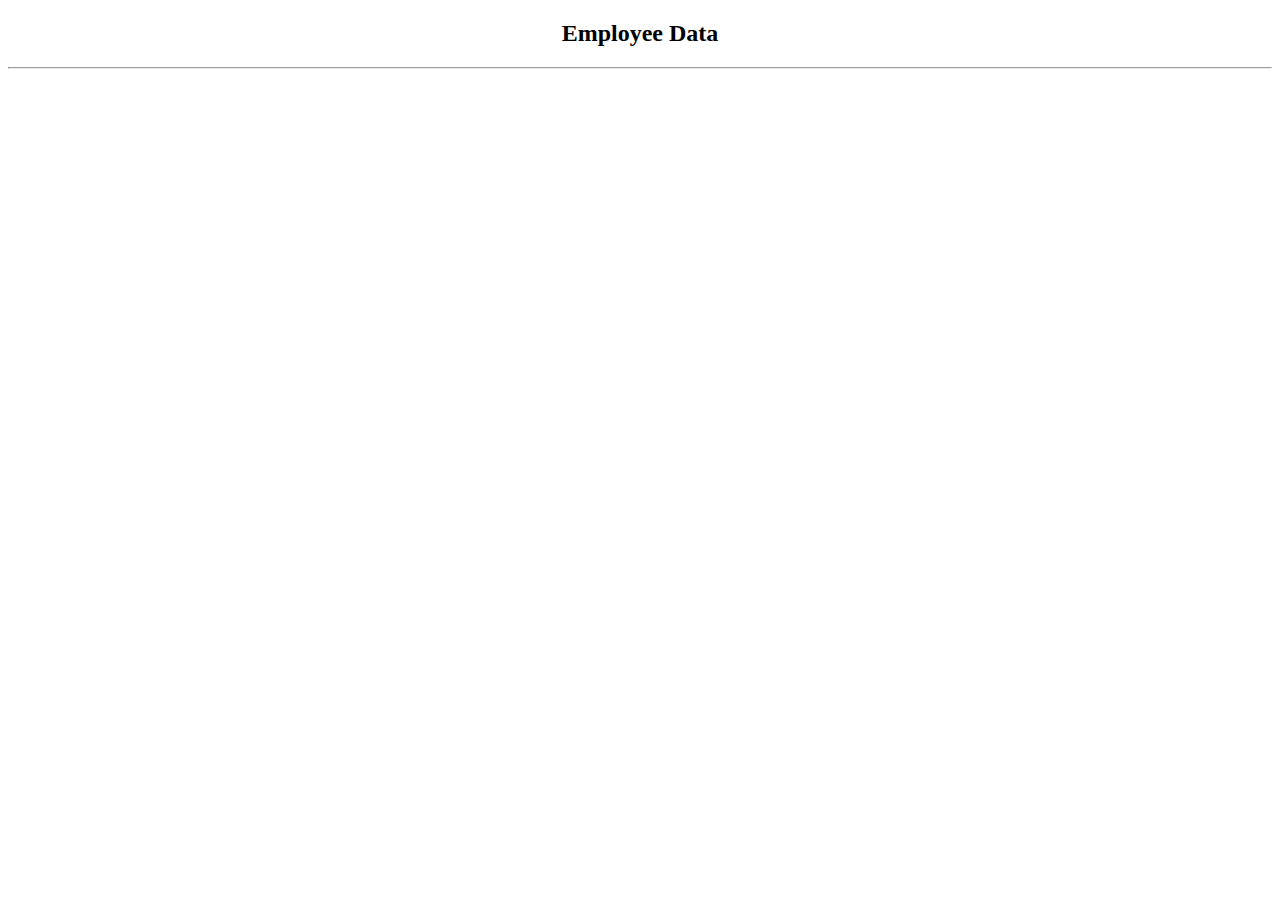
<file: Day 1/index.html>
<!DOCTYPE html>
<html lang="en">
<head>
    <meta charset="UTF-8">
    <meta http-equiv="X-UA-Compatible" content="IE=edge">
    <meta name="viewport" content="width=device-width, initial-scale=1.0">
    <title>Document</title>
    <link rel="stylesheet" href="index.css">
    <script type="module" src="index.js"></script>

</head>
<body>
    <h2 align="center">Employee Data</h2>
    <hr>
    <div class="cardsDisplay" >
    </div>
    
  
</body>
</html>
</file>
<file: Day 1/index.css>
.cardsDisplay{
    display: grid;
    grid-template-columns: 30% 30% 30%;
    gap: 20px;
    padding: 2%;
    justify-content: space-around;

}
.card{
    background-color: black;
    color: gray;
    display: flex;
    flex-direction: column;
    min-width:25%;
    border: 2px solid lightgreen;
    text-align: center;
    padding: 2%;
    align-self: center;
    cursor: pointer;
}
.flag{
    font-size: larger;
    font-weight: bold;

}
.card:hover{
    background-color: gray;
    color: black;
}


@media (max-width:780px) {
    .cardsDisplay{
        grid-template-columns: 40% 40%;
    }
}
@media (max-width:480px) {
    .cardsDisplay{
        grid-template-columns: auto;
    }
}
#dot{
    font-size: 50px;
    color: lightgreen;
}
</file>
